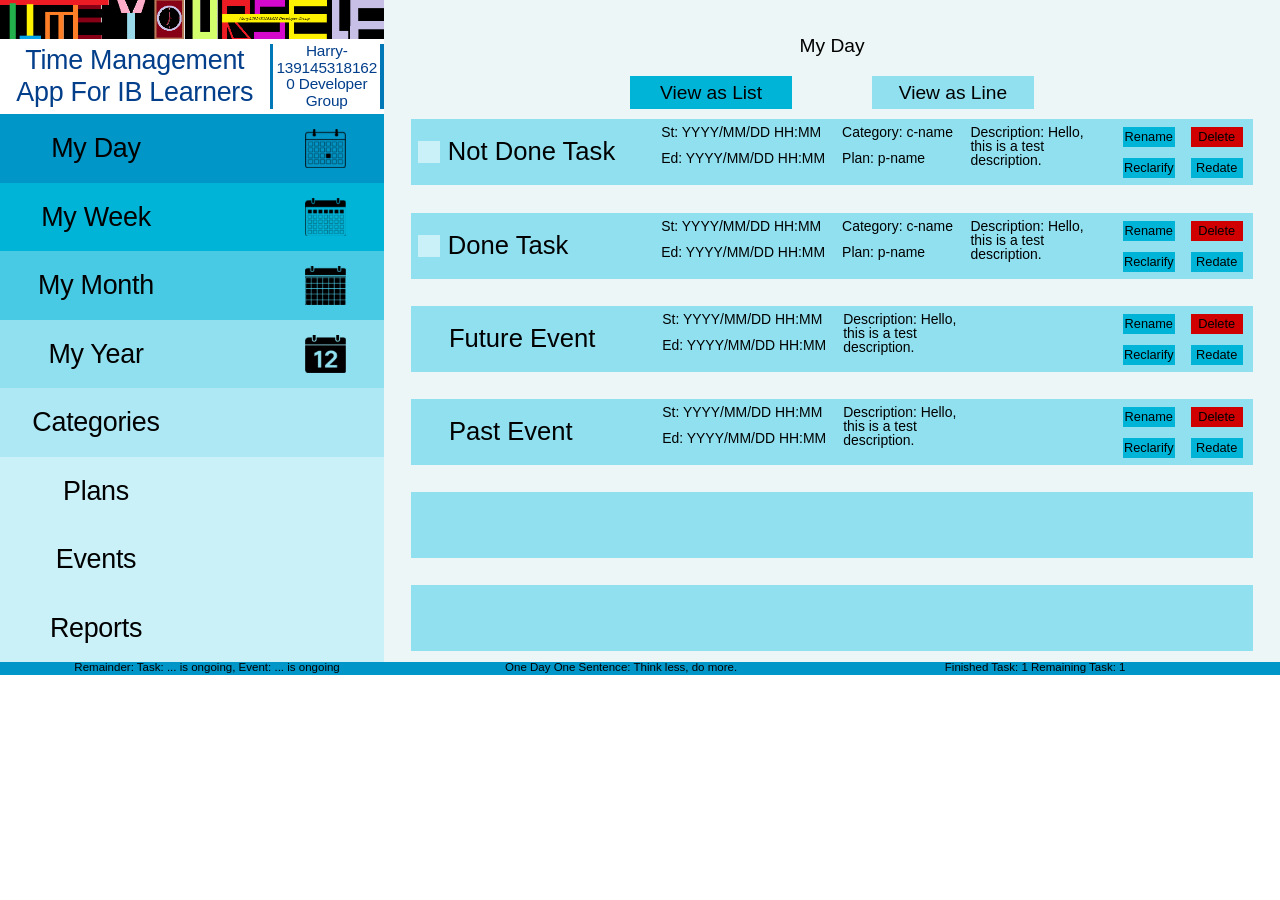
<file: src/main/resources/static/index.html>
<!DOCTYPE html>
<html lang="en">
<head>
    <meta charset="UTF-8">
    <title>TimeYourself</title>
    <link rel="stylesheet" href="css/indexStyle.css">
</head>
<body>
    <div id="logo">
        <img src="images/Timeyourselflogo.png">
    </div>
    <div id="intro">
        <p id="name">Time Management App For IB Learners</p>
        <div class="blue-strip">
        </div>
        <p id="developer">Harry-1391453181620 Developer Group</p>
        <div class="blue-strip"></div>
    </div>
    <div class="section" id="day" style="background-color: #0096c7">
        <p class="title">My Day</p>
        <img src="images/day.png">
    </div>
    <div class="section" id="week" style="background-color: #00b4d8">
        <p class="title">My Week</p>
        <img src="images/week.png">
    </div>
    <div class="section" id="month" style="background-color: #48cae4">
        <p class="title">My Month</p>
        <img src="images/month.png">
    </div>
    <div class="section" id="year" style="background-color: #90e0ef">
        <p class="title">My Year</p>
        <img src="images/year.png">
    </div>
    <div class="section" id="categories" style="background-color: #ade8f4">
        <p class="title">Categories</p>
    </div>
    <div class="section" id="plans" style="background-color: #caf0f8">
        <p class="title">Plans</p>
    </div>
    <div class="section" id="events" style="background-color: #caf0f8">
        <p class="title">Events</p>
    </div>
    <div class="section" id="reports" style="background-color: #caf0f8">
        <p class="title">Reports</p>
    </div>
    <div id="main-display-area">
        <div class="main-display-bar-title">
            <p>My Day</p>
        </div>
        <div class="main-display-bar-display-mode-button-area">
            <div class="view-as-list-button">
                <p>View as List</p>
            </div>
            <div class="view-as-line-button">
                <p>View as Line</p>
            </div>
        </div>

        <div class="main-display-bar-task-entry">
            <div class="checkbox"></div>
            <div class="name-area">
                <p>
                    Not Done Task
                </p>
            </div>
            <div class="date-area">
                <div class="start-date">
                    <p>
                        St: YYYY/MM/DD HH:MM
                    </p>
                </div>
                <div class="end-date">
                    <p>
                        Ed: YYYY/MM/DD HH:MM
                    </p>
                </div>
            </div>
            <div class="sort-area">
                <div class="category-part">
                    <p>
                        Category: c-name
                    </p>
                </div>
                <div class="plan-part">
                    <p>
                        Plan: p-name
                    </p>
                </div>
            </div>
            <div class="description-area">
                <p>
                    Description: Hello, this is a test description.
                </p>
            </div>
            <div class="button-area">
                <div class="rename-button">
                    <p>Rename</p>
                </div>
                <div class="reclarify-button">
                    <p>Reclarify</p>
                </div>
                <div class="redate-button">
                    <p>Redate</p>
                </div>
                <div class="delete-button">
                    <p>Delete</p>
                </div>
            </div>
        </div>
        <div class="main-display-bar-task-entry">
            <div class="checkbox"></div>
            <div class="name-area">
                <p>
                    Done Task
                </p>
            </div>
            <div class="date-area">
                <div class="start-date">
                    <p>
                        St: YYYY/MM/DD HH:MM
                    </p>
                </div>
                <div class="end-date">
                    <p>
                        Ed: YYYY/MM/DD HH:MM
                    </p>
                </div>
            </div>
            <div class="sort-area">
                <div class="category-part">
                    <p>
                        Category: c-name
                    </p>
                </div>
                <div class="plan-part">
                    <p>
                        Plan: p-name
                    </p>
                </div>
            </div>
            <div class="description-area">
                <p>
                    Description: Hello, this is a test description.
                </p>
            </div>
            <div class="button-area">
                <div class="rename-button">
                    <p>Rename</p>
                </div>
                <div class="reclarify-button">
                    <p>Reclarify</p>
                </div>
                <div class="redate-button">
                    <p>Redate</p>
                </div>
                <div class="delete-button">
                    <p>Delete</p>
                </div>
            </div>
        </div>
        <div class="main-display-bar-event-entry">
            <div class="checkbox"></div>
            <div class="name-area">
                <p>
                    Future Event
                </p>
            </div>
            <div class="date-area">
                <div class="start-date">
                    <p>
                        St: YYYY/MM/DD HH:MM
                    </p>
                </div>
                <div class="end-date">
                    <p>
                        Ed: YYYY/MM/DD HH:MM
                    </p>
                </div>
            </div>
            <div class="description-area">
                <p>
                    Description: Hello, this is a test description.
                </p>
            </div>
            <div class="button-area">
                <div class="rename-button">
                    <p>Rename</p>
                </div>
                <div class="reclarify-button">
                    <p>Reclarify</p>
                </div>
                <div class="redate-button">
                    <p>Redate</p>
                </div>
                <div class="delete-button">
                    <p>Delete</p>
                </div>
            </div>
        </div>
        <div class="main-display-bar-event-entry">
            <div class="checkbox"></div>
            <div class="name-area">
                <p>
                    Past Event
                </p>
            </div>
            <div class="date-area">
                <div class="start-date">
                    <p>
                        St: YYYY/MM/DD HH:MM
                    </p>
                </div>
                <div class="end-date">
                    <p>
                        Ed: YYYY/MM/DD HH:MM
                    </p>
                </div>
            </div>
            <div class="description-area">
                <p>
                    Description: Hello, this is a test description.
                </p>
            </div>
            <div class="button-area">
                <div class="rename-button">
                    <p>Rename</p>
                </div>
                <div class="reclarify-button">
                    <p>Reclarify</p>
                </div>
                <div class="redate-button">
                    <p>Redate</p>
                </div>
                <div class="delete-button">
                    <p>Delete</p>
                </div>
            </div>
        </div>
        <div class="main-display-bar-event-entry"></div>
        <div class="main-display-bar-event-entry"></div>
        <div class="main-display-bar-event-entry"></div>
        <div class="main-display-bar-event-entry"></div>
        <div class="main-display-bar-event-entry"></div>
        <div class="main-display-bar-event-entry"></div>
        <div class="main-display-bar-event-entry"></div>
        <div class="main-display-bar-event-entry"></div>
        <div class="main-display-bar-event-entry"></div>
        <div class="main-display-bar-event-entry"></div>
        <div class="main-display-bar-event-entry"></div>
        <div class="main-display-bar-event-entry"></div>
        <div class="main-display-bar-event-entry"></div>
        <div class="main-display-bar-event-entry"></div>
        <div class="main-display-bar-event-entry"></div>

    </div>
    <div class="trapezoid" id="of-categories"></div>
    <div class="trapezoid" id="of-plans"></div>
    <div class="choose-bar" id="for-categories">
        <div class="blue-strip-for-choose-bars"></div>
        <div class="entry-column">
            <div class="entry">
                <div class="name">
                    <p>Test</p>
                </div>
                <div class="buttons">
                    <div class="rename-button-for-choose-bars">R</div>
                    <div class="delete-button-for-choose-bars">D</div>
                </div>
            </div>
            <div class="entry">
                <div class="name">
                    <p>Test</p>
                </div>
                <div class="buttons">
                    <div class="rename-button-for-choose-bars">R</div>
                    <div class="delete-button-for-choose-bars">D</div>
                </div>
            </div>
            <div class="entry">
                <div class="name">
                    <p>Test</p>
                </div>
                <div class="buttons">
                    <div class="rename-button-for-choose-bars">R</div>
                    <div class="delete-button-for-choose-bars">D</div>
                </div>
            </div>
            <div class="entry">
                <div class="name">
                    <p>Test</p>
                </div>
                <div class="buttons">
                    <div class="rename-button-for-choose-bars">R</div>
                    <div class="delete-button-for-choose-bars">D</div>
                </div>
            </div>
            <div class="entry">
                <div class="name">
                    <p>Test</p>
                </div>
                <div class="buttons">
                    <div class="rename-button-for-choose-bars">R</div>
                    <div class="delete-button-for-choose-bars">D</div>
                </div>
            </div>
            <div class="entry">
                <div class="name">
                    <p>Test</p>
                </div>
                <div class="buttons">
                    <div class="rename-button-for-choose-bars">R</div>
                    <div class="delete-button-for-choose-bars">D</div>
                </div>
            </div>
        </div>
        <div class="blue-strip-for-choose-bars"></div>
        <div class="entry-column">

        </div>
        <div class="blue-strip-for-choose-bars"></div>
        <div class="main-buttons-column">
        <div class="add-button-on-choose-bars">
            <p>
                Add
            </p>
        </div>
        <div class="delete-all-button-on-choose-bars">
            <p>
                Del A
            </p>
        </div>
        </div>
    </div>
    <div class="choose-bar" id="for-plans">
        <div class="blue-strip-for-choose-bars"></div>
        <div class="entry-column">
            <div class="entry">
                <div class="name">
                    <p>Test</p>
                </div>
                <div class="buttons">
                    <div class="rename-button-for-choose-bars">R</div>
                    <div class="delete-button-for-choose-bars">D</div>
                </div>
            </div>
        </div>
        <div class="blue-strip-for-choose-bars"></div>
        <div class="entry-column">

        </div>
        <div class="blue-strip-for-choose-bars"></div>
        <div class="main-buttons-column">
            <div class="add-button-on-choose-bars">
                <p>
                    Add
                </p>
            </div>
            <div class="delete-all-button-on-choose-bars">
                <p>
                    Del A
                </p>
            </div>
        </div>
    </div>
    <footer class="foot-info-bar">
        <div class="foot-status-bar">
            <p>Remainder: Task: ... is ongoing, Event: ... is ongoing</p>
        </div>
        <div class="foot-sentence-bar">
            <p>One Day One Sentence: Think less, do more.</p>
        </div>
        <div class="foot-progress-bar">
            <p>Finished Task: 1 Remaining Task: 1</p>
        </div>
    </footer>
    <script src="js/indexJS.js"></script>
</body>
</html>
</file>
<file: src/main/resources/static/css/indexStyle.css>
body {
    margin: 0;
    padding: 0;
    width: 100vw;
    height: 75vh;
    background-color: #FFFFFF;
    display: grid;
    grid-template-columns: 30% 70%;
    grid-template-rows: 5.72% 11.198% 10.15% 10.15% 10.15% 10.15% 10.15% 10.15% 10.15% 10.15% 1.882%;
    grid-auto-flow: column;
}

#logo img{
    grid-row: 1;
    grid-column: 1;
    width: 100%;
    height: 100%;
}

#intro {
    grid-row: 2;
    grid-column: 1;
    display: flex;
    flex-direction: row;
    align-items: center;
    overflow: hidden;
    width: 100%;
    height: 100%;
}

#intro #name {
    color: #023e8a;
    width: 70.5289673%;
    height: 86.046511627%;
    margin: 0 0 0 0;
    font-size: 2.1vw;
    font-family: "Canva Sans SC", "PingFang SC", -apple-system, "Noto Sans CJK SC", "Microsoft YaHei", sans-serif;
    font-weight: 400;
    line-height: 1.2;
    letter-spacing: -0.01em;
    -webkit-font-smoothing: antialiased;
    display: flex;
    justify-content: center;
    align-items: center;
    text-align: center;
    word-break: break-word;
}

#intro .blue-strip {
    background-color: #0077b6;
    width: 1.007556675%;
    height: 86.046511627%;
    padding: 0 0 0 0;
}

#intro #developer {
    color: #023e8a;
    width: 27.937027707%;
    height: 86.046511627%;
    margin: 0 0 0 0;
    font-size: 1.2vw;
    font-family: "Canva Sans SC", "PingFang SC", -apple-system, "Noto Sans CJK SC", "Microsoft YaHei", sans-serif;
    font-weight: 300;
    line-height: 1.1;
    letter-spacing: -0.01em;
    -webkit-font-smoothing: antialiased;
    display: flex;
    justify-content: center;
    align-items: center;
    text-align: center;
    word-break: break-word;
}

.section {
    width: 100%;
    height: 100%;
    display: flex;
    flex-direction: row;
    justify-content: space-between;
    align-items: center;
    color: black;
    font-size: 2.1vw;
    font-family: "Canva Sans SC", "PingFang SC", -apple-system, "Noto Sans CJK SC", "Microsoft YaHei", sans-serif;
    font-weight: 400;
    line-height: 1.2;
    letter-spacing: -0.01em;
    -webkit-font-smoothing: antialiased;
    cursor: pointer;
    user-select: none;
}

.section:hover {
    opacity: 0.8;
}

.section .title {
    height: 57.333333%;
    width: 50%;
    padding: 0 0 0 0;
    margin: 0;
    display: flex;
    justify-content: center;
    align-items: center;
    text-align: center;
    word-break: break-word;
}

.section img {
    width: 10.552763819%;
    height: 56%;
    margin-right: 10%
}

#main-display-area {
    grid-column: 2;
    grid-row: 1 / span 10;
    background-color: #edf6f6;
    margin: 0;
    position: relative;
    width: 100%;
    height: 100%;
    display: flex;
    flex-shrink: 0;
    overflow-y: scroll;
    overflow-x: hidden;
    flex-direction: column;
    justify-content: start;
    align-items: start;
    scrollbar-width: thin;
    scrollbar-color: #0077b6 #00b4d8;
}

#main-display-area::-webkit-scrollbar {
    width: 8px;
    height: 8px;
}

#main-display-area::-webkit-scrollbar-track {
    background: #ade8f4;
    border-radius: 4px;
}

#main-display-area::-webkit-scrollbar-thumb {
    background: #0077b6;
    border-radius: 4px;
    border: 2px solid transparent;
    background-clip: padding-box;
}

.trapezoid#of-categories{
    display: none;
    position: absolute;
    z-index: 999;
    grid-column: 2;
    left: 30%;
    top: 39.3%;
    width: 1.05vw;
    height: 15.19%;
    background-color: transparent;
    transform: translateZ(0);
    will-change: transform;
    &::after {
        content: '';
        position: absolute;
        left: 0;
        width: 100%;
        background-color: #ade8f4;
        top: -25%;
        bottom: -25%;
        clip-path: polygon(
                0%   33.33333%,
                100% 0%,
                100% 100%,
                0%   66.66667%
        );
    }
}

.trapezoid#of-plans{
    display: none;
    position: absolute;
    z-index: 999;
    grid-column: 2;
    left: 30%;
    top: 46.95%;
    width: 1.05vw;
    height: 15.19%;
    background-color: transparent;
    transform: translateZ(0);
    will-change: transform;
    &::after {
        content: '';
        position: absolute;
        left: 0;
        width: 100%;
        background-color: #caf0f8;
        top: -25%;
        bottom: -25%;
        clip-path: polygon(
                0%   33.33333%,
                100% 0%,
                100% 100%,
                0%   66.66667%
        );
    }
}

.choose-bar#for-categories{
    display: none;
    flex-direction: row;
    justify-content: start;
    overflow: scroll;
    grid-column: 2;
    position: absolute;
    background-color: #ade8f4;
    z-index: 999;
    width: 30%;
    height: 22.8%;
    left: calc(30% + 1.06vw);
    top: 35.5%;
    scrollbar-width: thin;
    scrollbar-color: #0077b6 #00b4d8;
}
.choose-bar#for-categories::-webkit-scrollbar {
    width: 8px;
    height: 8px;
}

.choose-bar#for-categories::-webkit-scrollbar-track {
    background: #ade8f4;
    border-radius: 4px;
}

.choose-bar#for-categories::-webkit-scrollbar-thumb {
    background: #0077b6;
    border-radius: 4px;
    border: 2px solid transparent;
    background-clip: padding-box;
}

.choose-bar#for-plans{
    display: none;
    flex-direction: row;
    justify-content: start;
    overflow: scroll;
    grid-column: 2;
    position: absolute;
    background-color: #caf0f8;
    z-index: 999;
    width: 30%;
    height: 22.8%;
    left: calc(30% + 1.06vw);
    top: 43.15%;
    scrollbar-width: thin;
    scrollbar-color: #0077b6 #00b4d8;
}
.choose-bar#for-plans::-webkit-scrollbar {
    width: 8px;
    height: 8px;
}

.choose-bar#for-plans::-webkit-scrollbar-track {
    background: #ade8f4;
    border-radius: 4px;
}

.choose-bar#for-plans::-webkit-scrollbar-thumb {
    background: #0077b6;
    border-radius: 4px;
    border: 2px solid transparent;
    background-clip: padding-box;
}

.entry-column {
    display: flex;
    flex-direction: column;
    margin-right: 0.8333333333%;!important;
    margin-left: 0.8333333333%;!important;
    padding: 0;
    align-items: start;
    height: 100%;
    width: 45%;
    justify-content: space-between;
    box-sizing: border-box;
}

.entry {
    flex-shrink: 0;
    box-sizing: border-box;
    margin-top: 5%;
    margin-bottom: 5%;
    margin-right: 0;
    margin-left: 0;
    height: 15%;
    width: 100%;
    color: black;
    display: flex;
    flex-direction: row;
    justify-content: start;
    align-items: center;
}

.entry .name {
    box-sizing: border-box;
    display: flex;
    flex-direction: row;
    justify-content: center;
    align-items: center;
    border: 1px solid #0077b6;
    width: 85.5%;
    height: 100%;
    font-size: 1.3vw;
    font-family: "Canva Sans SC", "PingFang SC", -apple-system, "Noto Sans CJK SC", "Microsoft YaHei", sans-serif;
    font-weight: 400;
    line-height: 1.2;
    letter-spacing: -0.01em;
    -webkit-font-smoothing: antialiased;
}

.entry .buttons {
    display: flex;
    flex-direction: column;
    justify-content: space-between;
    align-items: center;
    width: 11.3636364%;
    height: 100%;
    margin-left: 2.8409091%;
    margin-right: 0;
    margin-top: 0;
    margin-bottom: 0;
    font-size: 0.7vw;
    font-family: "Canva Sans SC", "PingFang SC", -apple-system, "Noto Sans CJK SC", "Microsoft YaHei", sans-serif;
    font-weight: 800;
    line-height: 0.5;
    letter-spacing: -0.01em;
    -webkit-font-smoothing: antialiased;
}

.rename-button-for-choose-bars {
    display: flex;
    flex-direction: row;
    justify-content: center;
    border: 1px solid #0077b6;
    align-items: center;
    width: 100%;
    height: 40%;
}


.delete-button-for-choose-bars {
    display: flex;
    flex-direction: row;
    justify-content: center;
    align-items: center;
    border: 1px solid #0077b6;
    width: 100%;
    height: 40%;
    margin: 0;
}

.entry p{
    margin: 0;
    padding: 0;
}

.blue-strip-for-choose-bars {
    position: sticky;
    flex-shrink: 0;
    left: 0;
    top: 0;
    width: 0.5%;
    height: 100%;
    background-color: #0077b6;
    margin-left: 0.833333333%;
    padding: 0;
    margin-right: 0;
    margin-top: 0;
    margin-bottom: 0;
}

.main-buttons-column {
    display: flex;
    flex-direction: column;
    justify-content: center;
    align-items: center;
    gap: 6px;
    position: sticky;
    left: 0;
    top: 0;
    height: 100%;
    width: 8%;
    min-width: 28px;
    flex-shrink: 0;
    background-color: inherit;
    padding: 0 4px;
    box-sizing: border-box;
    z-index: 10;
}

.add-button-on-choose-bars,
.delete-all-button-on-choose-bars {
    display: flex;
    justify-content: center;
    align-items: center;
    width: 100%;
    height: 20%;
    max-height: 50px;
    cursor: pointer;
    user-select: none;
    box-sizing: border-box;
}


.add-button-on-choose-bars {
    background-color: #0077b6;
}
.add-button-on-choose-bars:hover {
    background-color: #0077b6;
}
.add-button-on-choose-bars:active {
    background-color: #0096c7;
}


.delete-all-button-on-choose-bars {
    background-color: #d00000;
}
.delete-all-button-on-choose-bars:hover {
    background-color: #dc2f02;
}
.delete-all-button-on-choose-bars:active {
    background-color: #e63946;
}

.main-buttons-column p {
    margin: 0;
    padding: 0;
    color: #000000;
    font-size: 0.7vw;
    font-family: "Canva Sans SC", "PingFang SC", -apple-system, "Noto Sans CJK SC", "Microsoft YaHei", sans-serif;
    font-weight: 800;
    line-height: 1;
    text-align: center;
    white-space: nowrap;
    pointer-events: none;
}

.foot-info-bar {
    display: flex;
    justify-content: start;
    align-items: center;
    grid-row: 11;
    grid-column: 1 / span 2;
    width: 100%;
    background-color: #0096c7;
    height: 100%;
    color: #000000;
}

.foot-status-bar {
    display: flex;
    flex-direction: row;
    justify-content: center;
    align-items: center;
    margin-right: 1.175%;
    margin-left: 1.175%;
    margin-top: 0;
    margin-bottom: 0;
    height: 100%;
    width: 30%;
}

.foot-status-bar:hover {
    background-color: #48cae4;
}

.foot-status-bar p {
    margin: 0;
    padding: 0;
    width: 100%;
    height: 100%;
    font-size: 0.9vw;
    font-family: "Canva Sans SC", "PingFang SC", -apple-system, "Noto Sans CJK SC", "Microsoft YaHei", sans-serif;
    font-weight: 400;
    line-height: 1;
    text-align: center;
    white-space: nowrap;
    pointer-events: none;
    overflow-wrap: break-word;
}

.foot-sentence-bar {
    display: flex;
    justify-content: center;
    align-items: center;
    margin-right: 1.175%;
    margin-left: 1.175%;
    margin-top: 0;
    margin-bottom: 0;
    height: 100%;
    width: 30%;
}

.foot-sentence-bar:hover {
    background-color: #48cae4;
}

.foot-sentence-bar p {
    margin: 0;
    padding: 0;
    width: 100%;
    height: 100%;
    font-size: 0.9vw;
    font-family: "Canva Sans SC", "PingFang SC", -apple-system, "Noto Sans CJK SC", "Microsoft YaHei", sans-serif;
    font-weight: 400;
    line-height: 1;
    text-align: center;
    white-space: nowrap;
    pointer-events: none;
    overflow-wrap: break-word;
}

.foot-progress-bar {
    display: flex;
    justify-content: center;
    align-items: center;
    margin-right: 1.175%;
    margin-left: 1.175%;
    margin-top: 0;
    margin-bottom: 0;
    height: 100%;
    width: 30%;
}

.foot-progress-bar:hover {
    background-color: #48cae4;
}

.foot-progress-bar p {
    margin: 0;
    padding: 0;
    width: 100%;
    height: 100%;
    font-size: 0.9vw;
    font-family: "Canva Sans SC", "PingFang SC", -apple-system, "Noto Sans CJK SC", "Microsoft YaHei", sans-serif;
    font-weight: 400;
    line-height: 1;
    text-align: center;
    white-space: nowrap;
    pointer-events: none;
    overflow-wrap: break-word;
}

.main-display-bar-title {
    display: flex;
    align-items: center;
    justify-content: center;
    color: #000000;
    font-size: 1.5vw;
    font-family: "Canva Sans SC", "PingFang SC", -apple-system, "Noto Sans CJK SC", "Microsoft YaHei", sans-serif;
    font-weight: 400;
    line-height: 1;
    text-align: center;
    white-space: nowrap;
    margin-left: 5%;
    margin-right: 5%;
    margin-top: 4%;
    margin-bottom: 1%;
    width: 90%;
}
.main-display-bar-title p {
    margin: 0;
    padding: 0;
    width: 100%;
    height: 100%;
}

.main-display-bar-display-mode-button-area {
    display: flex;
    align-items: center;
    justify-content: center;
    color: #000000;
    font-size: 1vw;
    font-family: "Canva Sans SC", "PingFang SC", -apple-system, "Noto Sans CJK SC", "Microsoft YaHei", sans-serif;
    font-weight: 300;
    line-height: 1;
    text-align: center;
    white-space: nowrap;
    margin-left: 5%;
    margin-right: 5%;
    margin-top: 0;
    margin-bottom: 1%;
    width: 90%;
    height: 5%;
}

.main-display-bar-display-mode-button-area p {
    display: flex;
    align-items: center;
    justify-content: center;
    margin: 0;
    padding: 0;
    width: 100%;
    height: 100%;
}

.main-display-bar-display-mode-button-area .view-as-list-button {
    display: flex;
    align-items: center;
    justify-content: center;
    color: #000000;
    font-size: 1.5vw;
    font-family: "Canva Sans SC", "PingFang SC", -apple-system, "Noto Sans CJK SC", "Microsoft YaHei", sans-serif;
    font-weight: 400;
    line-height: 1;
    text-align: center;
    white-space: nowrap;
    margin-left: 5%;
    margin-right: 5%;
    margin-top: 4%;
    margin-bottom: 1%;
    width: 20%;
    height: 100%;
    background-color: #90e0ef;
}

.main-display-bar-display-mode-button-area .view-as-line-button {
    display: flex;
    align-items: center;
    justify-content: center;
    color: #000000;
    font-size: 1.5vw;
    font-family: "Canva Sans SC", "PingFang SC", -apple-system, "Noto Sans CJK SC", "Microsoft YaHei", sans-serif;
    font-weight: 400;
    line-height: 1;
    text-align: center;
    white-space: nowrap;
    margin-left: 5%;
    margin-right: 5%;
    margin-top: 4%;
    margin-bottom: 1%;
    width: 20%;
    height: 100%;
    background-color: #90e0ef;
}

.main-display-bar-display-mode-button-area .view-as-list-button:hover {
    background-color: #0077b6;
}

.main-display-bar-display-mode-button-area .view-as-line-button:hover {
    background-color: #0077b6;
}

.main-display-bar-display-mode-button-area .view-as-list-button:active {
    opacity: 0.8;
}

.main-display-bar-display-mode-button-area .view-as-line-button:active {
    opacity: 0.7;
}

#main-display-area > .main-display-bar-event-entry,
#main-display-area > .main-display-bar-task-entry {
    container-type: size; /*Catastrophe will happen if this line is deleted.*/
    display: flex;
    flex-direction: row;
    justify-content: start;
    flex-shrink: 0;
    align-items: center;
    width: 94%;
    height: 10%;
    z-index: 999;
    margin-right: 3%;
    margin-left: 3%;
    margin-top: 1.5%;
    margin-bottom: 1.5%;
    background-color: #90e0ef;
    color: #000000;
}

.main-display-bar-task-entry .name-area {
    display: flex;
    align-items: start;
    justify-content: center;
    margin-left: 0;
    margin-right: 4.27631578947%;
    margin-top: 0.87719298245%;
    margin-bottom: 0.87719298245%;
    height: 78.6666666667%;
    width: 21.0526315789%;
    color: #000000;
    font-size: 2vw;
    font-family: "Canva Sans SC", "PingFang SC", -apple-system, "Noto Sans CJK SC", "Microsoft YaHei", sans-serif;
    font-weight: 400;
    line-height: 1;
    text-align: start;
    white-space: none;
}

.main-display-bar-event-entry .name-area {
    display: flex;
    align-items: start;
    justify-content: center;
    margin-left: 4.5%;
    margin-right: 4.27631578947%;
    margin-top: 0.87719298245%;
    margin-bottom: 0.87719298245%;
    height: 78.6666666667%;
    width: 21.0526315789%;
    color: #000000;
    font-size: 2vw;
    font-family: "Canva Sans SC", "PingFang SC", -apple-system, "Noto Sans CJK SC", "Microsoft YaHei", sans-serif;
    font-weight: 400;
    line-height: 1;
    text-align: start;
    white-space: none;
}

.main-display-bar-event-entry .name-area p,
.main-display-bar-task-entry .name-area p {
    display: flex;
    align-items: center;
    justify-content: start;
    margin: 0;
    padding: 0;
    width: 100%;
    height: 100%;
}

.main-display-bar-event-entry .date-area,
.main-display-bar-task-entry .date-area{
    display: flex;
    align-items: start;
    flex-direction: column;
    justify-content: start;
    margin-left: 0;
    margin-right: 0.87719298245%;
    margin-top: 0.87719298245%;
    margin-bottom: 0.87719298245%;
    height: 78.6666666667%;
    width: 20.61403509%;
    color: #000000;
    font-size: 1.09vw;
    font-family: "Canva Sans SC", "PingFang SC", -apple-system, "Noto Sans CJK SC", "Microsoft YaHei", sans-serif;
    font-weight: 400;
    line-height: 1;
    text-align: start;
    white-space: none;
}

.main-display-bar-event-entry .date-area .start-date,
.main-display-bar-task-entry .date-area .start-date {
    width: 100%;
    margin: 0;
    padding: 0;
    height: 50%;
}

.main-display-bar-event-entry .date-area .start-date p,
.main-display-bar-task-entry .date-area .start-date p {
    margin: 0;
    padding: 0;
    width: 100%;
    height: 100%;
    display: flex;
    justify-content: start;
    align-items: start;
}

.main-display-bar-event-entry .date-area .end-date,
.main-display-bar-task-entry .date-area .end-date {
    width: 100%;
    margin: 0;
    padding: 0;
    height: 50%;
}

.main-display-bar-event-entry .date-area .end-date p,
.main-display-bar-task-entry .date-area .end-date p {
    margin: 0;
    padding: 0;
    width: 100%;
    height: 100%;
    display: flex;
    justify-content: start;
    align-items: start;

}

.main-display-bar-task-entry .sort-area {
    display: flex;
    align-items: start;
    flex-direction: column;
    justify-content: start;
    margin-left: 0;
    margin-right: 0.87719298245%;
    margin-top: 0.87719298245%;
    margin-bottom: 0.87719298245%;
    height: 78.6666666667%;
    width: 14.3640351%;
    color: #000000;
    font-size: 1.09vw;
    font-family: "Canva Sans SC", "PingFang SC", -apple-system, "Noto Sans CJK SC", "Microsoft YaHei", sans-serif;
    font-weight: 400;
    line-height: 1;
    text-align: start;
    white-space: none;
}

.main-display-bar-event-entry .sort-area .category-part,
.main-display-bar-task-entry .sort-area .category-part {
    width: 100%;
    margin: 0;
    padding: 0;
    height: 50%;
}

.main-display-bar-event-entry .sort-area .category-part p,
.main-display-bar-task-entry .sort-area .category-part p {
    margin: 0;
    padding: 0;
    width: 100%;
    height: 100%;
    display: flex;
    justify-content: start;
    align-items: start;
}

.main-display-bar-event-entry .sort-area .plan-part,
.main-display-bar-task-entry .sort-area .plan-part {
    width: 100%;
    margin: 0;
    padding: 0;
    height: 50%;
}

.main-display-bar-event-entry .sort-area .plan-part p,
.main-display-bar-task-entry .sort-area .plan-part p {
    margin: 0;
    padding: 0;
    width: 100%;
    height: 100%;
    display: flex;
    justify-content: start;
    align-items: start;
}

.main-display-bar-event-entry .description-area,
.main-display-bar-task-entry .description-area {
    display: flex;
    align-items: center;
    justify-content: start;
    margin-left: 0;
    margin-right: 0.87719298245%;
    margin-top: 0.87719298245%;
    margin-bottom: 0.87719298245%;
    height: 78.6666666667%;
    width: 14.3640351%;
    color: #000000;
    font-size: 1.09vw;
    font-family: "Canva Sans SC", "PingFang SC", -apple-system, "Noto Sans CJK SC", "Microsoft YaHei", sans-serif;
    font-weight: 400;
    line-height: 1;
    text-align: start;
    white-space: none;
}

.main-display-bar-event-entry .description-area p,
.main-display-bar-task-entry .description-area p {
    margin: 0;
    padding: 0;
    width: 100%;
    height: 100%;
    display: flex;
    justify-content: start;
    align-items: start;
}

.main-display-bar-event-entry .button-area,
.main-display-bar-task-entry .button-area {
    width: 15.5%;
    height: 90%;
    display: grid;
    grid-template-columns: 40% 40%;
    grid-template-rows: 35% 35%;
    grid-auto-flow: column;
    row-gap: 17%;
    column-gap: 12%;
    margin-top: 1%;
    margin-left: auto; /*Ensure the buttons are right, important ofr appearance.*/
}

.main-display-bar-event-entry .button-area p,
.main-display-bar-task-entry .button-area p {
    color: #000000;
    font-size: 1vw;
    font-family: "Canva Sans SC", "PingFang SC", -apple-system, "Noto Sans CJK SC", "Microsoft YaHei", sans-serif;
    font-weight: 400;
    line-height: 0.5;
    text-align: start;
    white-space: none;
    margin: 0;
    padding: 0;
    width: 100%;
    height: 100%;
    display: flex;
    justify-content: center;
    align-items: center;
}

.main-display-bar-event-entry .button-area .rename-button:hover,
.main-display-bar-event-entry .button-area .reclarify-button:hover,
.main-display-bar-task-entry .button-area .reclarify-button:hover,
.main-display-bar-event-entry .button-area .redate-button:hover,
.main-display-bar-task-entry .button-area .redate-button:hover,
.main-display-bar-task-entry .button-area .rename-button:hover {
    opacity: 1;
    background-color: #0077b6;
}

.main-display-bar-event-entry .button-area .rename-button:active,
.main-display-bar-event-entry .button-area .reclarify-button:active,
.main-display-bar-task-entry .button-area .reclarify-button:active,
.main-display-bar-event-entry .button-area .redate-button:active,
.main-display-bar-task-entry .button-area .redate-button:active,
.main-display-bar-task-entry .button-area .rename-button:active {
    opacity: 0.6;
}

.main-display-bar-event-entry .button-area .delete-button:hover,
.main-display-bar-task-entry .button-area .delete-button:hover {
    background-color: crimson;
}

.main-display-bar-event-entry .button-area .delete-button:active,
.main-display-bar-task-entry .button-area .delete-button:active {
    opacity: 0.7;
}

.main-display-bar-event-entry .button-area .rename-button,
.main-display-bar-task-entry .button-area .rename-button {
    grid-column: 1;
    grid-row: 1;
    width: 100%;
    height: 100%;
    background-color: #00b4d8;
}

.main-display-bar-event-entry .button-area .reclarify-button,
.main-display-bar-task-entry .button-area .reclarify-button {
    grid-column: 1;
    grid-row: 2;
    width: 100%;
    height: 100%;
    background-color: #00b4d8;
}

.main-display-bar-event-entry .button-area .redate-button,
.main-display-bar-task-entry .button-area .redate-button {
    grid-column: 2;
    grid-row: 2;
    width: 100%;
    height: 100%;
    background-color: #00b4d8;
}

.main-display-bar-event-entry .button-area .delete-button,
.main-display-bar-task-entry .button-area .delete-button {
    grid-column: 2;
    grid-row: 1;
    width: 100%;
    height: 100%;
    background-color: #d00000;
}

.main-display-bar-task-entry .checkbox {
    z-index: 999;
    margin-top: 33.3cqh;
    margin-bottom: 33.3cqh;
    height: 33.3cqh;
    aspect-ratio: 1 / 1;
    margin-left: 0.87719298245%;
    margin-right: 0.87719298245%;
    background-color: #caf0f8;
}

.main-display-bar-task-entry .checkbox:hover {
    background-color: #023e8a;
}

.main-display-bar-task-entry .checkbox:active {
    background-color: #00b4d8;
}
</file>
